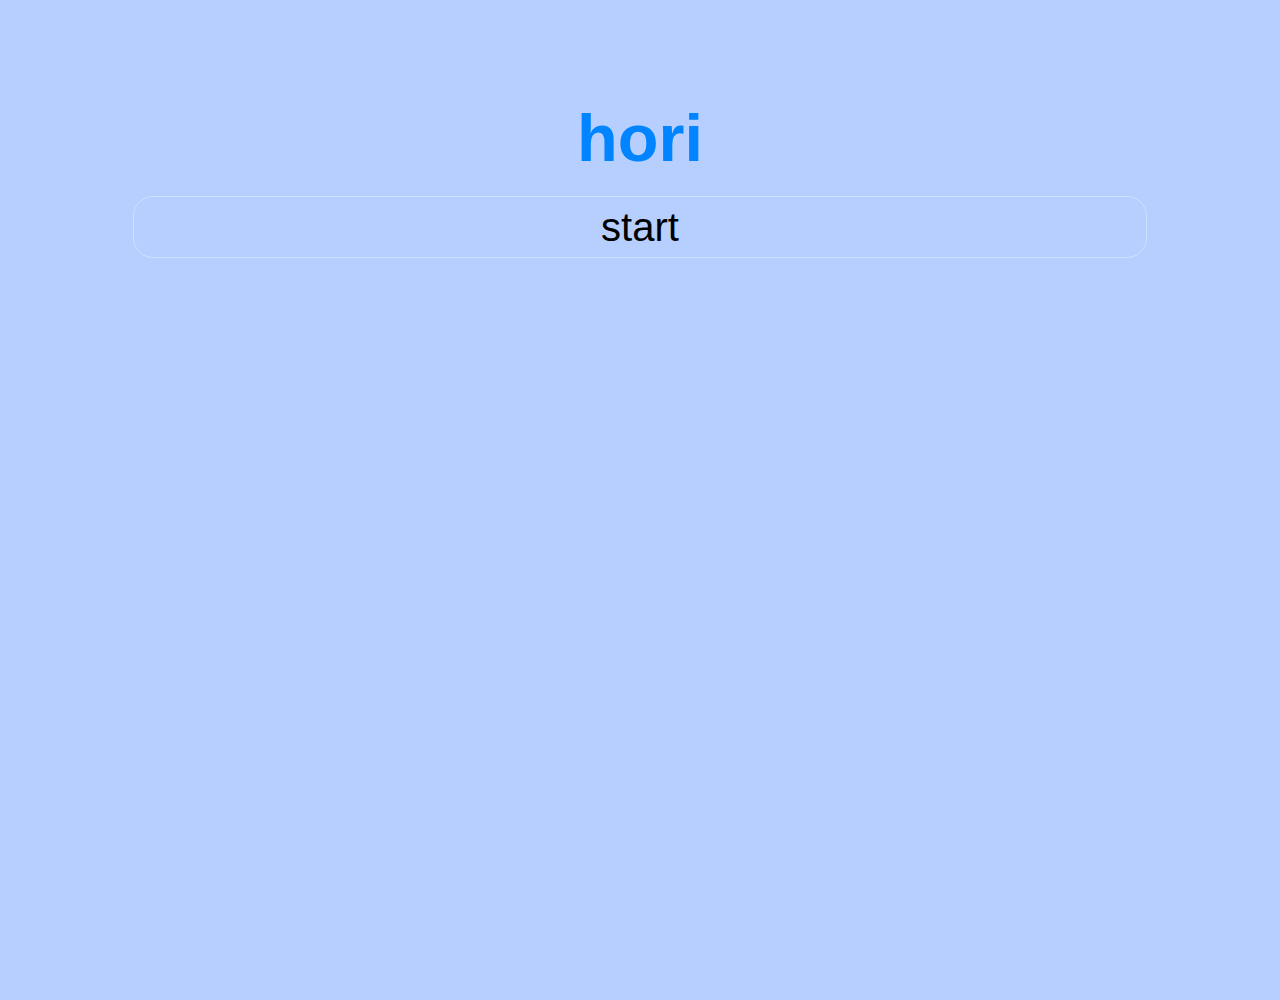
<file: app/views/index.html>
<!DOCTYPE html>
<html lang="ja">
<head>
	<meta charset="UTF-8">
	<title>hori</title>
	<link rel="stylesheet" type="text/css" href="http://yui.yahooapis.com/3.18.1/build/cssreset/cssreset-min.css">
	<link rel="stylesheet" href="../styles/common.css">
	<link rel="stylesheet" href="../styles/index.css">
</head>
<body>
	<div class="contents">			
		<div class="title">
			hori
		</div>
		<div class="start_button" id="startButton">
			start
		</div>
	</div>
	<script src="../scripts/common/moduleManager.js"></script>
	<script src="../scripts/service/dbMigrate.js"></script>
	<script src="../scripts/index/indexModel.js"></script>
	<script src="../scripts/index/indexController.js"></script>
</body>
</html>
</file>
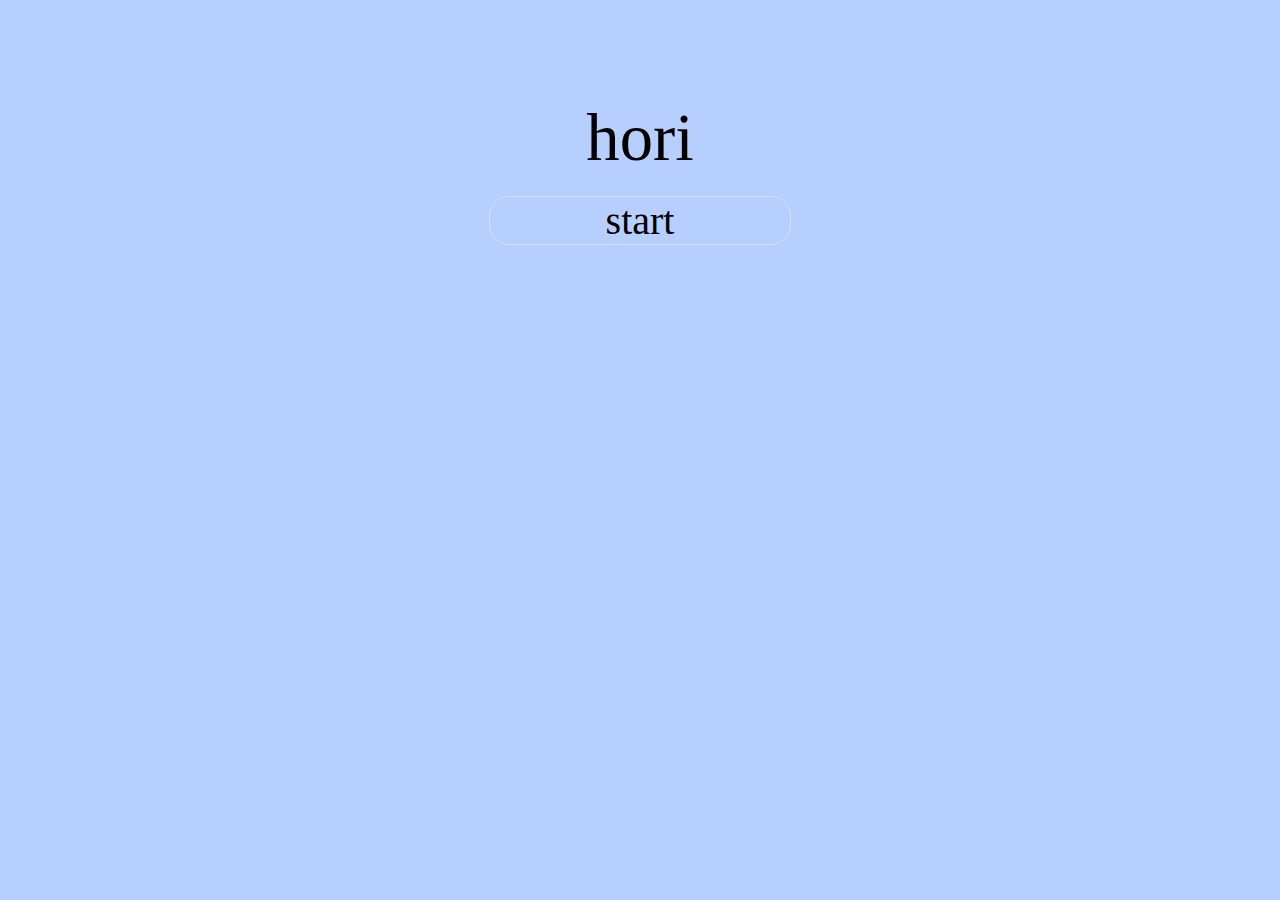
<file: app_bk/views/index.html>
<!DOCTYPE html>
<html lang="ja">
<head>
	<meta charset="UTF-8">
	<title>hori</title>
	<link rel="stylesheet" type="text/css" href="http://yui.yahooapis.com/3.18.1/build/cssreset/cssreset-min.css">
	<link rel="stylesheet" href="../styles/common.css">
	<link rel="stylesheet" href="../styles/index.css">
</head>
<body>
	<div class="contents">			
		<div class="title">
			hori
		</div>
		<div class="start_button" id="startButton">
			start
		</div>
	</div>
	<script src="../scripts/moduleManager.js"></script>
	<script src="../scripts/index/indexproc.js"></script>
	<script src="../scripts/index/indexcontroller.js"></script>
</body>
</html>
</file>
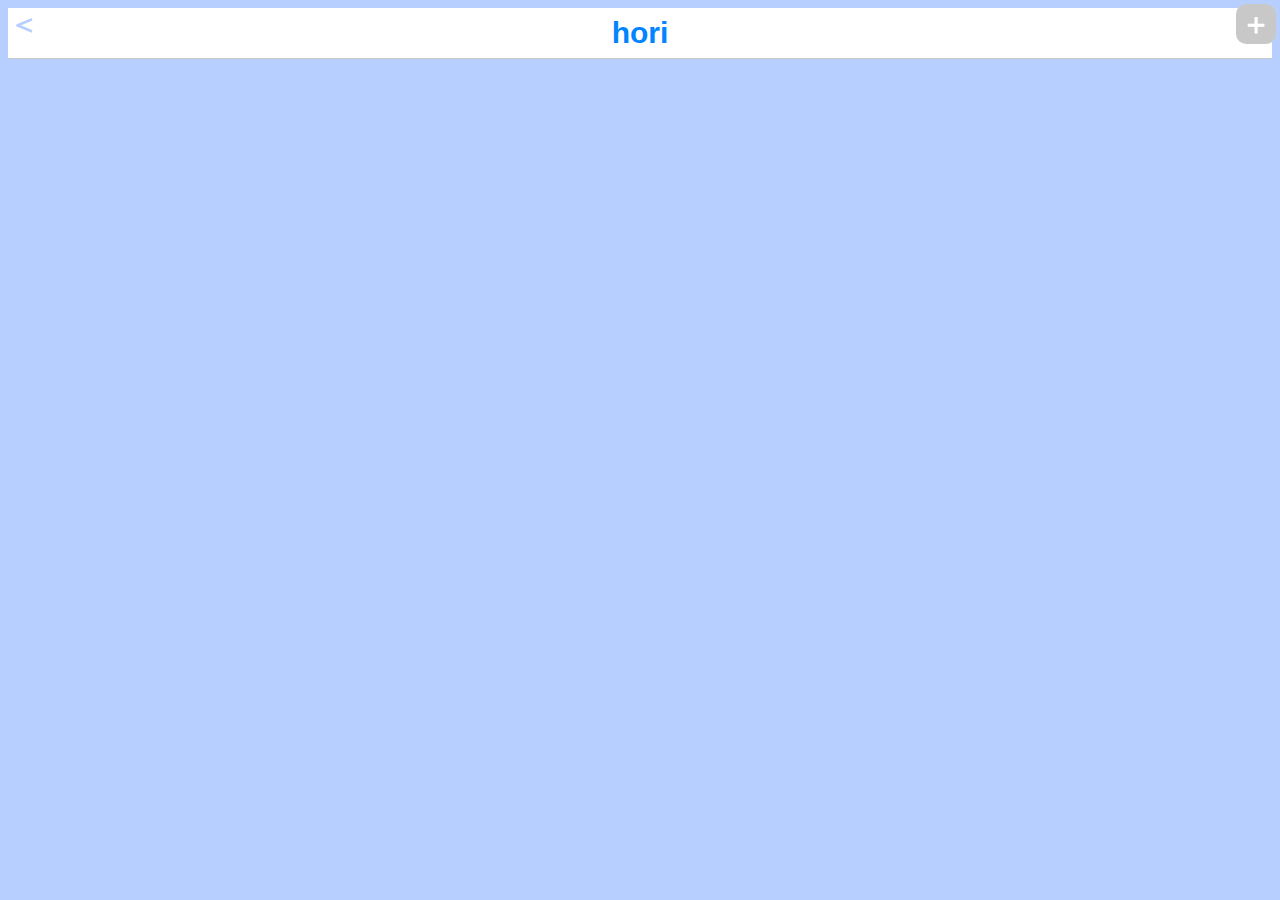
<file: app/views/details.html>
<!DOCTYPE html>
<html lang="ja">
<head>
	<meta charset="UTF-8">
	<title>summary</title>
	<link rel="stylesheet" type="text/css" href="http://yui.yahooapis.com/3.18.1/build/cssreset/cssreset-min.css">
	<link rel="stylesheet" href="../styles/common.css">
	<link rel="stylesheet" href="../styles/details.css">
	<link rel="stylesheet" href="../scripts/uicomponent/result/result.css">
</head>
<body>
	<header class="common_header">
		hori
		<div class="common_back" id="back">
			＜
		</div>
		<div id="add" class="common_add">
			＋
		</div>
		<div class="common_setting">
			
		</div>
	</header>
	
	<div class="common_contents">
		<div class="summary_contents">
			<div class="hori_summary">
				<input type="text" value="" class="hori_name" id="horiName">
				<div class="hori_count" id="horiCount">堀回数 0回</div>
			</div>

			<!-- 結果一覧 -->
			<div id="resultList" class="result_list"></div>	
		</div>
	</div>
	<script src="../scripts/common/moduleManager.js"></script>
	<script src="../scripts/common/storageManager.js"></script>
	<script src="../scripts/common/TransferParameter.js"></script>
	<script src="../scripts/common/dateManager.js"></script>
	<script src="../scripts/common/swipe.js"></script>
	<script src="../scripts/uicomponent/commonlist/commonList.js"></script>
	<script src="../scripts/uicomponent/result/result.js"></script>
	<script src="../scripts/service/dbManager.js"></script>
	<script src="../scripts/service/summaryDataService.js"></script>
	<script src="../scripts/service/resultDataService.js"></script>
	<script src="../scripts/details/detailsController.js"></script>
</body>
</html>
</file>
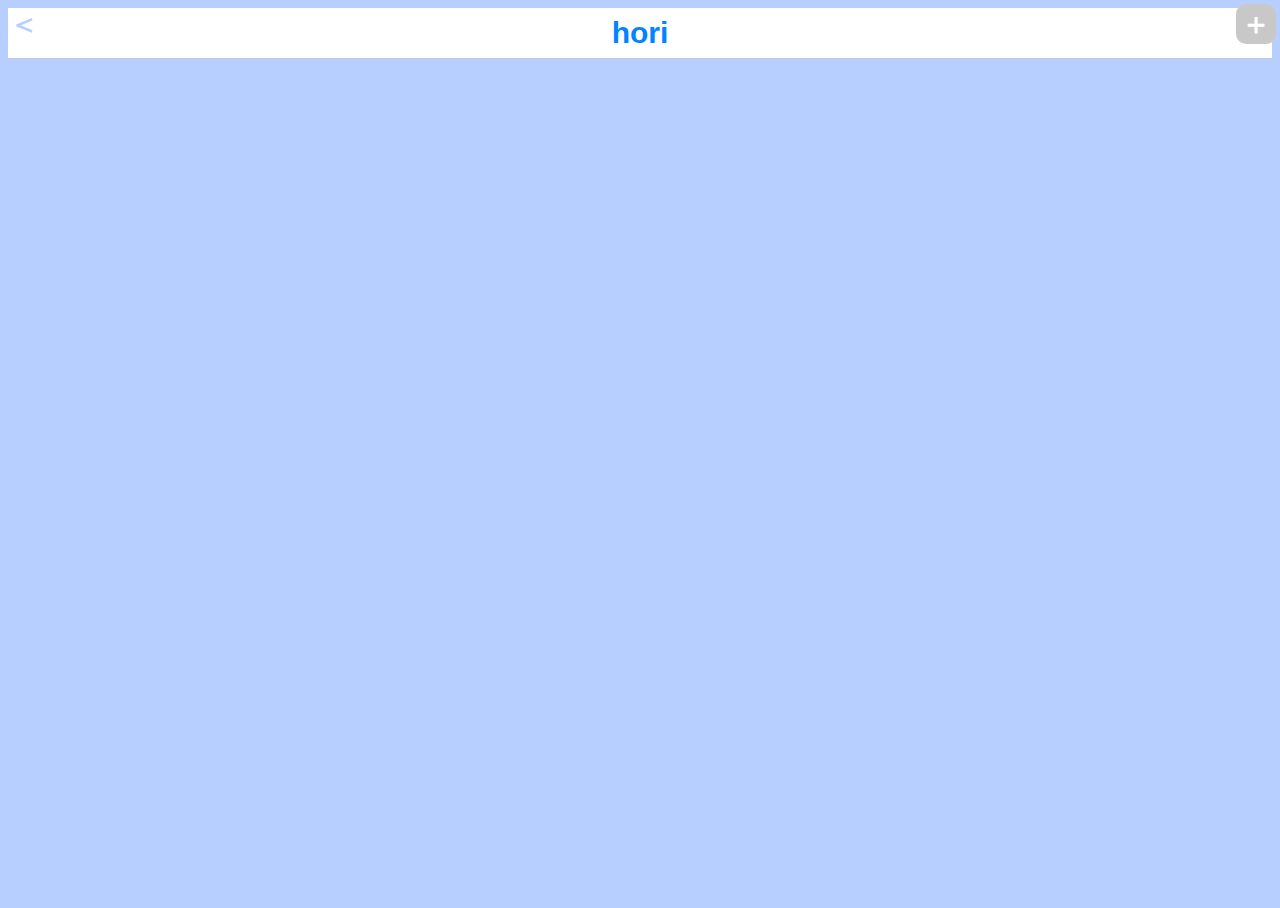
<file: app/views/main.html>
<!DOCTYPE html>
<html lang="ja">
<head>
	<meta charset="UTF-8">
	<title>main</title>
	<link rel="stylesheet" type="text/css" href="http://yui.yahooapis.com/3.18.1/build/cssreset/cssreset-min.css">
	<link rel="stylesheet" href="../styles/common.css">
	<link rel="stylesheet" href="../styles/main.css">
	<link rel="stylesheet" href="../scripts/uicomponent/summary/summary.css">
</head>
<body>
	<header class="common_header">
		hori
		<div class="common_back" id="back">
			＜
		</div>
		<div id="add" class="common_add">
			＋
		</div>
		<div class="common_setting">
			
		</div>
	</header>
	
	<div class="common_contents">
		
		<!-- 堀記録概要 -->
		<div id="summaryList" class="summary_list"></div>
		
	</div>
	<script src="../scripts/common/moduleManager.js"></script>
	<script src="../scripts/common/storageManager.js"></script>
	<script src="../scripts/common/dateManager.js"></script>
	<script src="../scripts/common/swipe.js"></script>
	<script src="../scripts/common/TransferParameter.js"></script>
	<script src="../scripts/uicomponent/commonlist/commonList.js"></script>
	<script src="../scripts/uicomponent/summary/summary.js"></script>
	<script src="../scripts/service/dbManager.js"></script>
	<script src="../scripts/service/summaryDataService.js"></script>
	<script src="../scripts/main/mainController.js"></script>
</body>
</html>
</file>
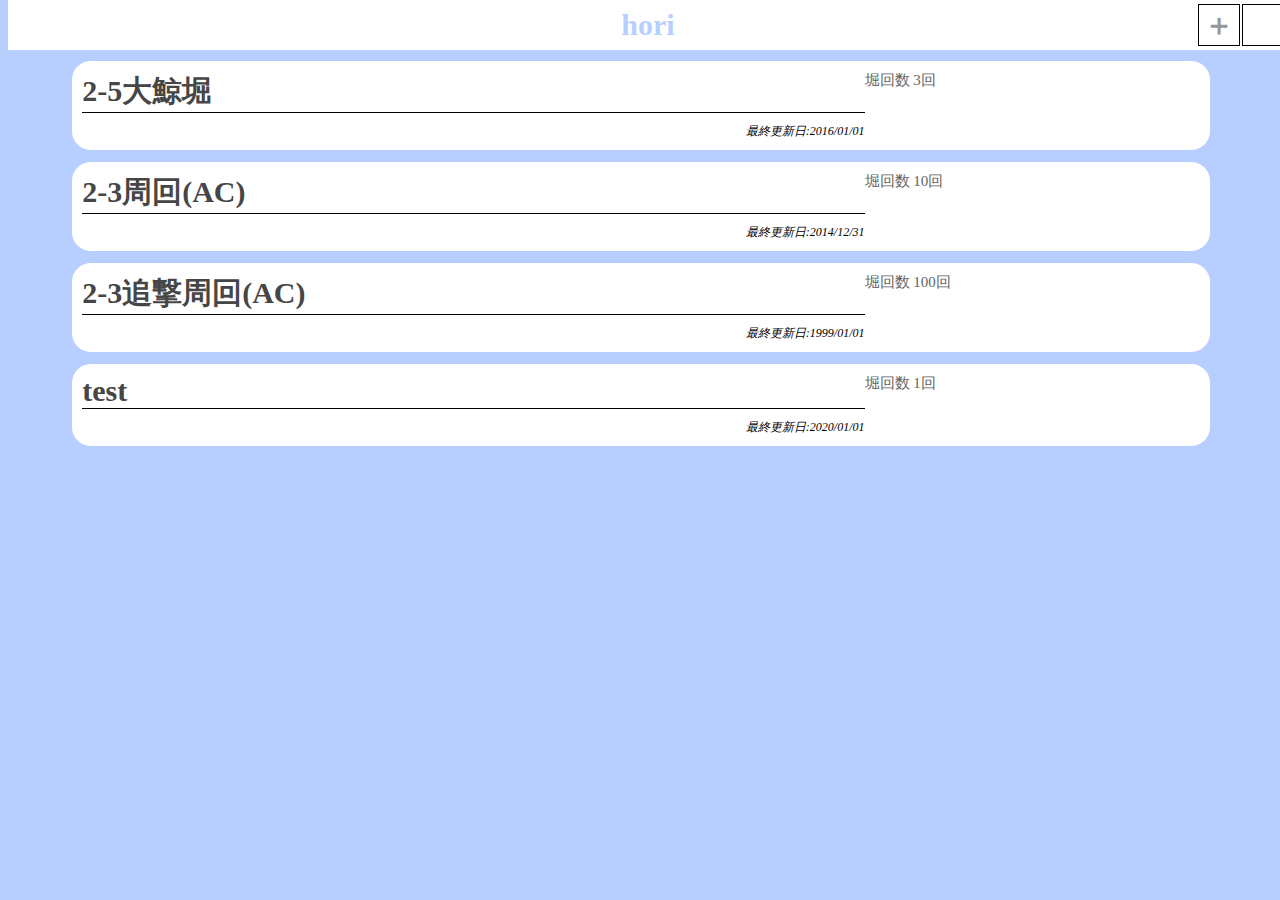
<file: app_bk/views/main.html>
<!DOCTYPE html>
<html lang="ja">
<head>
	<meta charset="UTF-8">
	<title>main</title>
	<link rel="stylesheet" type="text/css" href="http://yui.yahooapis.com/3.18.1/build/cssreset/cssreset-min.css">
	<link rel="stylesheet" href="../styles/common.css">
	<link rel="stylesheet" href="../styles/main.css">
</head>
<body>
	<header class="common_header">
		hori
		<div id="add" class="common_add">
			＋
		</div>
		<div class="common_setting">
			
		</div>
	</header>
	
	<div class="common_contents">
		
		<!-- 堀記録概要 -->
		<div id="summaryList" class="summary_list"></div>

		<!-- 新規登録ボタン -->
		<div class="add_button">
		</div>
		
	</div>
	<script src="../scripts/moduleManager.js"></script>
	<script src="../scripts/common/swipe.js"></script>
	<script src="../scripts/common/storageManager.js"></script>
	<script src="../scripts/common/model/commonList.js"></script>
	<script src="../scripts/main/model/summary.js"></script>
	<script src="../scripts/main/mainController.js"></script>
</body>
</html>
</file>
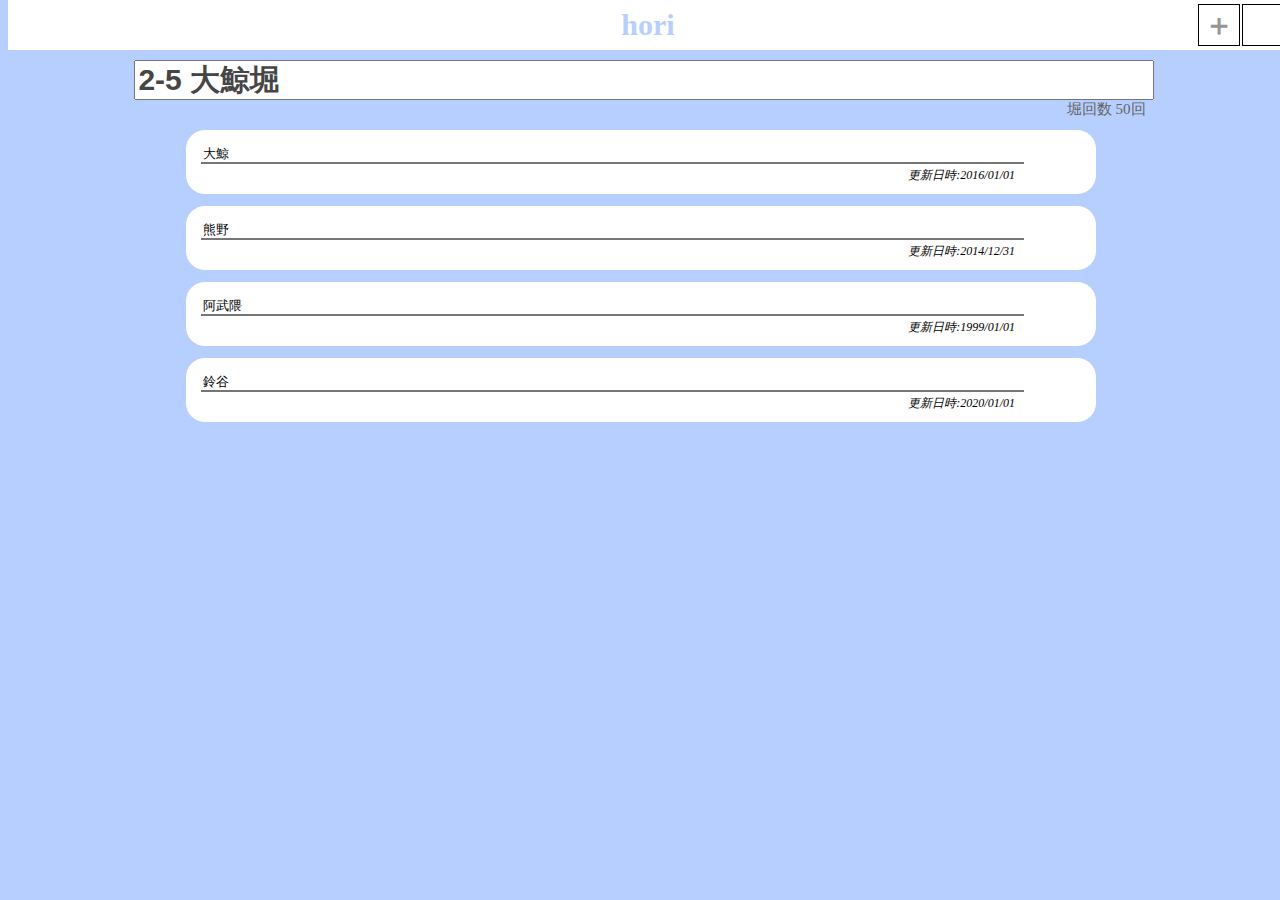
<file: app_bk/views/summary.html>
<!DOCTYPE html>
<html lang="ja">
<head>
	<meta charset="UTF-8">
	<title>summary</title>
	<link rel="stylesheet" type="text/css" href="http://yui.yahooapis.com/3.18.1/build/cssreset/cssreset-min.css">
	<link rel="stylesheet" href="../styles/common.css">
	<link rel="stylesheet" href="../styles/summary.css">
</head>
<body>
	<header class="common_header">
		hori
		<div id="add" class="common_add">
			＋
		</div>
		<div class="common_setting">
			
		</div>
	</header>
	
	<div class="common_contents">
		<div class="summary_contents">
			
			<input type="text" value="2-5 大鯨堀" class="hori_name">
			<div class="hori_count">堀回数 50回</div>

			<!-- 結果一覧 -->
			<div id="resultList" class="result_list"></div>	
		</div>
	</div>

	<script src="../scripts/moduleManager.js"></script>
	<script src="../scripts/common/model/commonList.js"></script>
	<script src="../scripts/common/swipe.js"></script>
	<script src="../scripts/summary/model/result.js"></script>
	<script src="../scripts/summary/summaryController.js"></script>
</body>
</html>
</file>
<file: app/styles/common.css>
html{
	font-family:"Open Sans" , "Helvetica Neue" , Helvetica , Arial , Verdana , Roboto , "游ゴシック" , "Yu Gothic" , "游ゴシック体" , "YuGothic" , "ヒラギノ角ゴ Pro W3" , "Hiragino Kaku Gothic Pro" , "Meiryo UI" , "メイリオ" , Meiryo , "ＭＳ Ｐゴシック" , "MS PGothic" , sans-serif;
	background-color:rgb(183,207,255);
	height:100%;
}

html::-webkit-scrollbar{
	display:none;
}

body{
	height:100%;
}

/*共通ヘッダー*/
.common_header{
	width:100%;
	height:50px;
	line-height:50px;
	font-weight:bold;
	background-color:rgb(255,255,255);
	border-bottom:1px solid rgb(200,200,200);
	color:rgb(0,132,255);
	text-align:center;
	font-size:30px;
	/*position:fixed;
	top:0px;*/
}

.common_back{
	width:40px;
	height:40px;
	line-height:40px;
	/*background-color:rgb(200,200,200);*/
	color:rgb(183,207,255);
	/*border:1px solid rgb(0,0,0);*/
	border-radius:10px;
	position:absolute;
	left:4px;
	top:4px;
}

.common_add{
	width:40px;
	height:40px;
	line-height:40px;
	background-color:rgb(200,200,200);
	color:rgb(255,255,255);
	/*border:1px solid rgb(0,0,0);*/
	border-radius:10px;
	position:absolute;
	right:4px;
	top:4px;
}

.common_setting{
	width:40px;
	height:40px;
	background-color:rgb(200,200,200);
	/**border:1px solid rgb(0,0,0);*/
	border-radius:10px;
	position:absolute;
	right:4px;
	top:4px;
	display:none;
}

/*共通コンテンツエリア*/
.common_contents{
	height:92%;
	overflow:scroll;
}

.common_contents::-webkit-scrollbar{
	display:none;
}

/*clear fix*/
.clearFix:after{
	content:'';
	clear:both;
	display:block;
	height:0px;
	visibility:hidden;
}
</file>
<file: app/styles/index.css>
.title{
	margin-top:100px;
	font-size:50pt;
	font-weight:bold;
	text-align:center;
	color:rgb(0,132,255);
}

.start_button{
	width:80%;
	height: 60px;
	line-height: 60px;
	border: 1px solid rgb(203,227,255);
	border-radius:20px;
	margin:20px auto;
	font-size:30pt;
	text-align:center;
	animation:flashing 1s ease 0s infinite alternate;
}

@keyframes flashing{
	0%{
		background-color:rgb(193,217,255);
	}
	100%{
		background-color:rgb(203,227,255);
	}
}
</file>
<file: app_bk/styles/common.css>
html{
	font-family:'メイリオ',Meiryo;
	background-color:rgb(183,207,255);
}

html::-webkit-scrollbar{
	display:none;
}

/*共通ヘッダー*/
.common_header{
	width:100%;
	height:50px;
	line-height:50px;
	font-weight:bold;
	background-color:rgb(255,255,255);
	color:rgb(183,207,255);
	text-align:center;
	font-size:30px;
	position:fixed;
	top:0px;
}

.common_add{
	width:40px;
	height:40px;
	line-height:40px;
	background-color:rgb(255,255,255);
	color:rgb(150,150,150);
	border:1px solid rgb(0,0,0);
	position:absolute;
	right:48px;
	top:4px;
}

.common_setting{
	width:40px;
	height:40px;
	background-color:rgb(255,255,255);
	border:1px solid rgb(0,0,0);
	position:absolute;
	right:4px;
	top:4px;
}

/*共通コンテンツエリア*/
.common_contents{
	margin-top:60px;
}

/*clear fix*/
.clearFix:after{
	content:'';
	clear:both;
	display:block;
	height:0px;
	visibility:hidden;
}

/*追加ボタン(＋に◯)*/
.add_button{

}
</file>
<file: app_bk/styles/index.css>
.title{
	margin-top:100px;
	font-size:50pt;
	text-align:center;
}

.start_button{
	width:300px;
	border: 1px solid rgb(203,227,255);
	border-radius:20px;
	margin:20px auto;
	font-size:30pt;
	text-align:center;
	animation:flashing 1s ease 0s infinite alternate;
}

@keyframes flashing{
	0%{
		background-color:rgb(193,217,255);
	}
	100%{
		background-color:rgb(203,227,255);
	}
}
</file>
<file: app/styles/details.css>
.summary_contents{
	width:80%;
	margin:20px auto;
}

.hori_summary{
	width:100%;
	margin-top:10px;
	background-color:rgb(255,255,255);
	border:1px solid rgb(183,207,255);
	border-radius:20px;
}

.hori_name{
	width:90%;
	height:50px;
	margin:10px 10px 0px 10px;
	font-size:30px;
	font-weight:bold;
	color:rgb(70,70,70);
	border-top:none;
	border-right:none;
	border-left:none;
}

.hori_count{
	font-size:15px;
	color:rgb(100,100,100);
	margin:10px 10px 0px 10px;
	text-align:right;
}

.result_list{
	width:90%;
	margin:10px auto;
}

.result{
	width:100%;
	margin:10px auto;
	background-color:rgb(255,255,255);
	border:1px solid rgb(183,207,255);
	border-radius:20px;
}

.result_value{
	width:90%;
	margin:15px 0px 0px 15px;
	border-top:none;
	border-right:none;
	border-left:none;
}

.update_time{
	width:90%;
	margin:3px 10px 10px 10px;
	font-size:12px;
	font-style:italic;
	text-align:right;
}
</file>
<file: app/scripts/uicomponent/result/result.css>
.result{
	width:100%;
	margin:10px auto;
	background-color:rgb(255,255,255);
	border:1px solid rgb(183,207,255);
	border-radius:20px;
	animation:viewSummary 1s linear 0s 1 normal;
}

.result_value{
	width:90%;
	margin:15px 0px 0px 15px;
	border-top:none;
	border-right:none;
	border-left:none;
}

.update_time{
	width:90%;
	margin:3px 10px 10px 10px;
	font-size:12px;
	font-style:italic;
	text-align:right;
}

@keyframes viewSummary{
	0%{
		opacity:0;
	}
	100%{
		opacity:1;
	}
}

@keyframes removeStyle{
	0%{
		opacity:1;
	}
	100%{
		opacity:0;
	}
}
</file>
<file: app/styles/main.css>
.summary_list{
	width:90%;
	margin:auto;
}

.hori_summary{
	width:100%;
	margin-top:10px;
	background-color:rgb(255,255,255);
	border:1px solid rgb(183,207,255);
	border-radius:20px;
}

.hori_summary:hover{
	background-color:rgb(183,207,255);
	border:1px solid rgb(255,255,255);
}

.summary_row{
	margin:10px;
}

.hori_name{
	width:70%;
	font-size:30px;
	float:left;
	font-weight:bold;
	border-bottom:1px solid rgb(0,0,0);
	color:rgb(70,70,70);
}

.hori_count{
	font-size:15px;
	color:rgb(100,100,100);
	float:left;
}

.hori_last_update{
	width:70%;
	font-size:12px;
	font-style:italic;
	text-align:right;
	float:left;

}
</file>
<file: app/scripts/uicomponent/summary/summary.css>
.hori_summary{
	width:100%;
	margin-top:10px;
	background-color:rgb(255,255,255);
	border:1px solid rgb(183,207,255);
	border-radius:20px;
	animation:viewSummary 1s linear 0s 1 normal;
}

.hori_summary:hover{
	background-color:rgb(183,207,255);
	border:1px solid rgb(255,255,255);
}

.summary_row{
	margin:10px;
}

.hori_name{
	width:70%;
	font-size:30px;
	float:left;
	font-weight:bold;
	border-bottom:1px solid rgb(0,0,0);
	color:rgb(70,70,70);
}

.hori_count{
	font-size:15px;
	color:rgb(100,100,100);
	float:left;
}

.hori_last_update{
	width:70%;
	font-size:12px;
	font-style:italic;
	text-align:right;
	float:left;

}

@keyframes viewSummary{
	0%{
		opacity:0;
	}
	100%{
		opacity:1;
	}
}

@keyframes removeStyle{
	0%{
		opacity:1;
	}
	100%{
		opacity:0;
	}
}
</file>
<file: app_bk/styles/main.css>
.summary_list{
	width:90%;
	margin:auto;
}

.hori_summary{
	width:100%;
	margin-top:10px;
	background-color:rgb(255,255,255);
	border:1px solid rgb(183,207,255);
	border-radius:20px;
}

.hori_summary:hover{
	background-color:rgb(183,207,255);
	border:1px solid rgb(255,255,255);
}

.summary_row{
	margin:10px;
}

.hori_name{
	width:70%;
	font-size:30px;
	float:left;
	font-weight:bold;
	border-bottom:1px solid rgb(0,0,0);
	color:rgb(70,70,70);
}

.hori_count{
	font-size:15px;
	color:rgb(100,100,100);
	float:left;
}

.hori_last_update{
	width:70%;
	font-size:12px;
	font-style:italic;
	text-align:right;
	float:left;

}
</file>
<file: app_bk/styles/summary.css>
.summary_contents{
	width:80%;
	margin:0px auto;
}

.hori_name{
	width:100%;
	font-size:30px;
	font-weight:bold;
	color:rgb(70,70,70);
}

.hori_count{
	font-size:15px;
	color:rgb(100,100,100);
	text-align:right;
}

.result_list{
	width:90%;
	margin:10px auto;
}

.result{
	width:100%;
	margin:10px auto;
	background-color:rgb(255,255,255);
	border:1px solid rgb(183,207,255);
	border-radius:20px;
}

.result_value{
	width:90%;
	margin:15px 0px 0px 15px;
	border-top:none;
	border-right:none;
	border-left:none;
}

.update_time{
	width:90%;
	margin:3px 10px 10px 10px;
	font-size:12px;
	font-style:italic;
	text-align:right;
}
</file>
